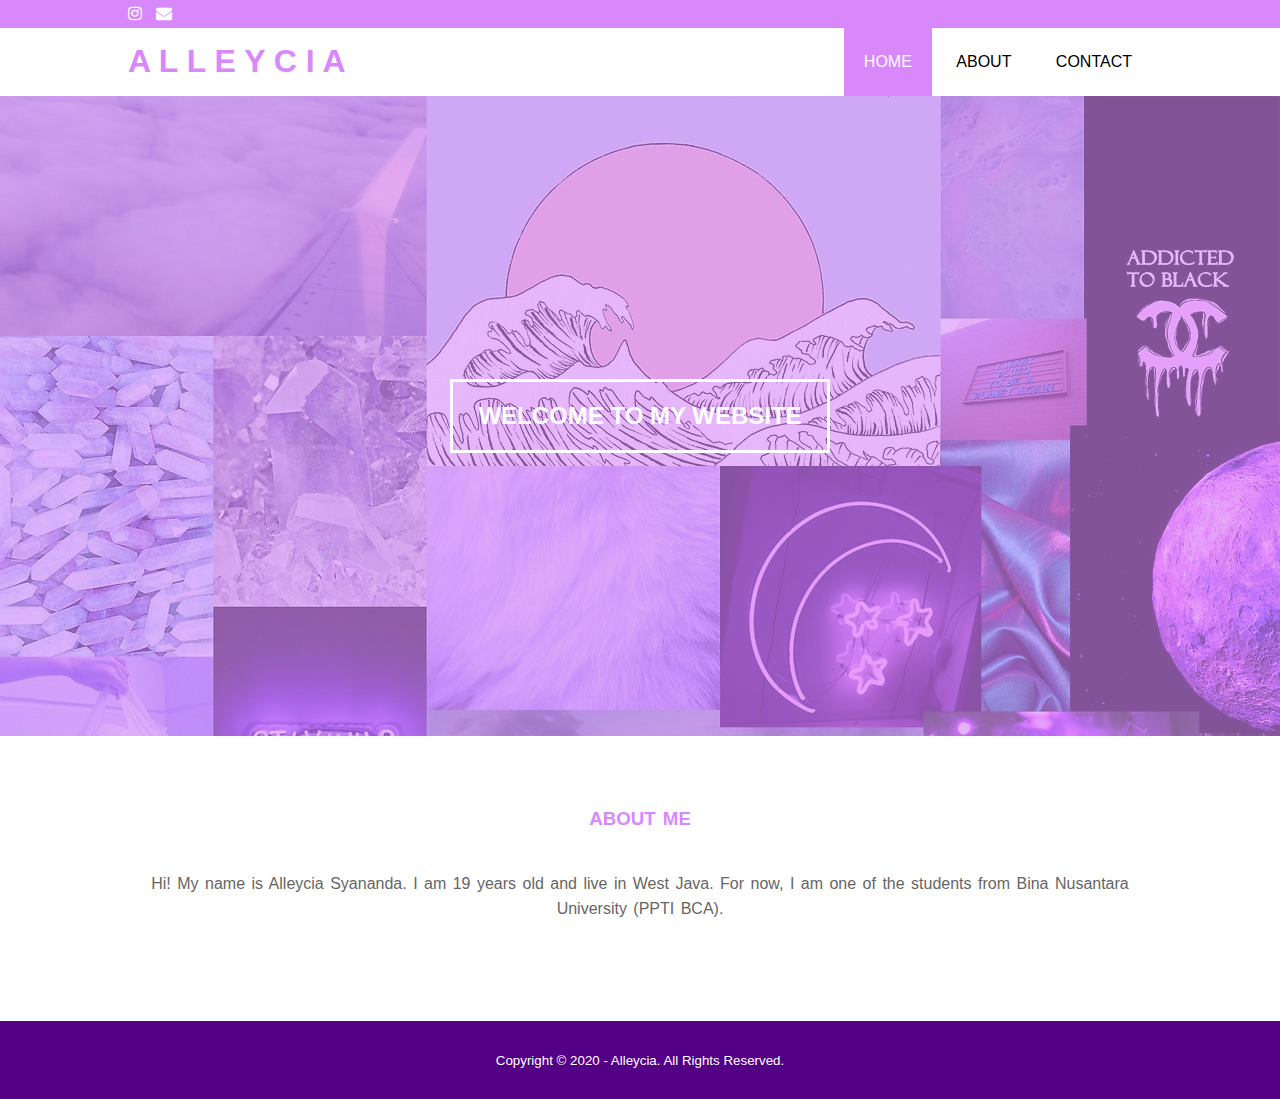
<file: index.html>
<!DOCTYPE html>
<html>
  <head>
    <meta charset="utf-8"
    <meta name="viewport" content="width=device-width, initial-scale=1">
    <title>Alleycia Syananda</title>  
    <link rel="stylesheet" type="text/css" href="css/style.css"
    <link rel="stylesheet" href="https://cdnjs.cloudflare.com/ajax/libs/font-awesome/4.7.0/css/font-awesome.min.css">
    <link rel="stylesheet" href="https://cdnjs.cloudflare.com/ajax/libs/font-awesome/4.7.0/css/font-awesome.min.css">
  </head>
  <body>
   
      <!-- header -->
      <div class="medsos">
        <div class="container">
          <ul>
            <li><a href="https://instagram.com/alley.cia_"><i class="fa fa-instagram" aria-hidden="true"></i></a></li>
            <li><a href="mailto:alleycias@yahoo.com"><i class="fa fa-envelope" aria-hidden="true"></i></a></li>
          </ul>
        </div>
      </div>
      <header>
        <div class="container">
        <h1><a href="index.html">A L L E Y C I A</a></h1>
          <ul>
            <li class="active"><a href="index.html">HOME</a></li>
            <li><a href="about.html">ABOUT</a></li>
            <li><a href="contact.html">CONTACT</a></li>
          </ul>
        </div>
      </header>

      <!-- banner -->
      <section class="banner">
        <h2> WELCOME TO MY WEBSITE</h2>
      </section>

      <!-- about -->
      <section class="about">
        <div class="container">
          <h3>ABOUT ME</h3>
          <p>Hi! My name is Alleycia Syananda. I am 19 years old and live in West Java. For now, I am one of the students from Bina Nusantara University (PPTI BCA).</p>
        </div>
      </section>

      <!-- footer -->
      <footer>
        <div class="container">
          <small>Copyright &copy; 2020 - Alleycia. All Rights Reserved.</small>
        </div>
      </footer>
  </body>

</html>
</file>
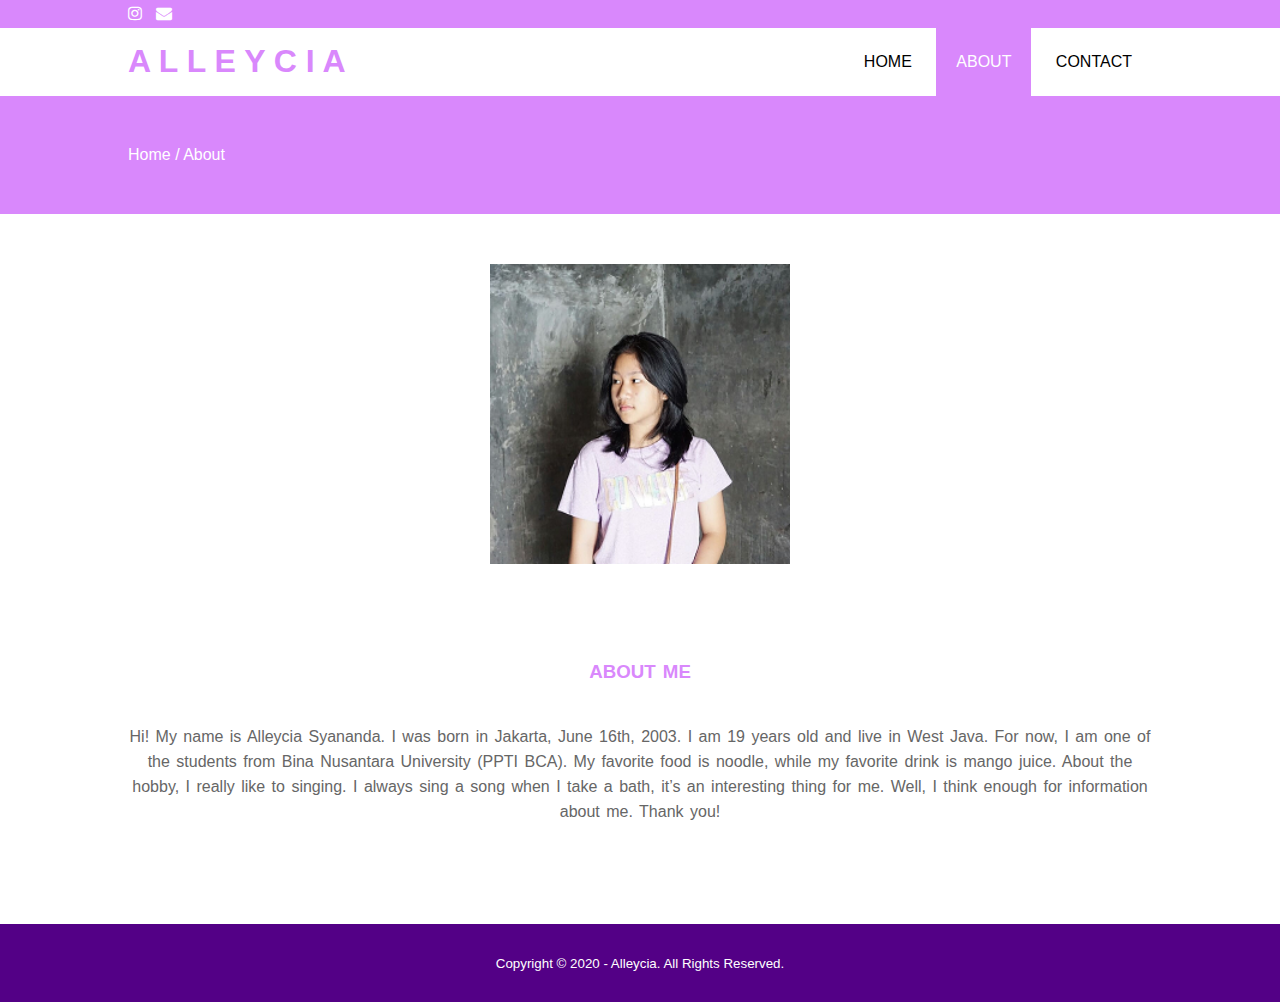
<file: about.html>
<!DOCTYPE html>
<html>
  <head>
    <meta charset="utf-8"
    <meta name="viewport" content="width=device-width, initial-scale=1">
    <title>Alleycia Syananda</title>  
    <link rel="stylesheet" type="text/css" href="css/style.css"
    <link rel="stylesheet" href="https://cdnjs.cloudflare.com/ajax/libs/font-awesome/4.7.0/css/font-awesome.min.css">
    <link rel="stylesheet" href="https://cdnjs.cloudflare.com/ajax/libs/font-awesome/4.7.0/css/font-awesome.min.css">
  </head>
  <body>
   
      <!-- header -->
      <div class="medsos">
        <div class="container">
          <ul>
            <li><a href="https://instagram.com/alley.cia_"><i class="fa fa-instagram" aria-hidden="true"></i></a></li>
            <li><a href="mailto:alleycias@yahoo.com"><i class="fa fa-envelope" aria-hidden="true"></i></a></li>
          </ul>
        </div>
      </div>
      <header>
        <div class="container">
        <h1><a href="index.html">A L L E Y C I A</a></h1>
          <ul>
            <li><a href="index.html">HOME</a></li>
            <li class="active"><a href="about.html">ABOUT</a></li>
            <li><a href="contact.html">CONTACT</a></li>
          </ul>
        </div>
      </header>

      <!-- label -->
      <section class="label"> 
          <div class="container">
              <p>Home / About</p>
          </div>
      </section>

      <!-- about -->
      <section class="about">
        <div class="container">
            <img src="img/profile.png" width="300" height="300" style="display: block; margin: auto;">
            <br><br><br>
          <h3>ABOUT ME</h3>
          <p>Hi! My name is Alleycia Syananda. I was born in Jakarta, June 16th, 2003. I am 19 years old and live in West Java. For now, I am one of the students from Bina Nusantara University (PPTI BCA). My favorite food is noodle, while my favorite drink is mango juice. About the hobby, I really like to singing. I always sing a song when I take a bath, it’s an interesting thing for me. Well, I think enough for information about me. Thank you!</p>
        </div>
      </section>

      <!-- footer -->
      <footer>
        <div class="container">
          <small>Copyright &copy; 2020 - Alleycia. All Rights Reserved.</small>
        </div>
      </footer>
  </body>

</html>
</file>
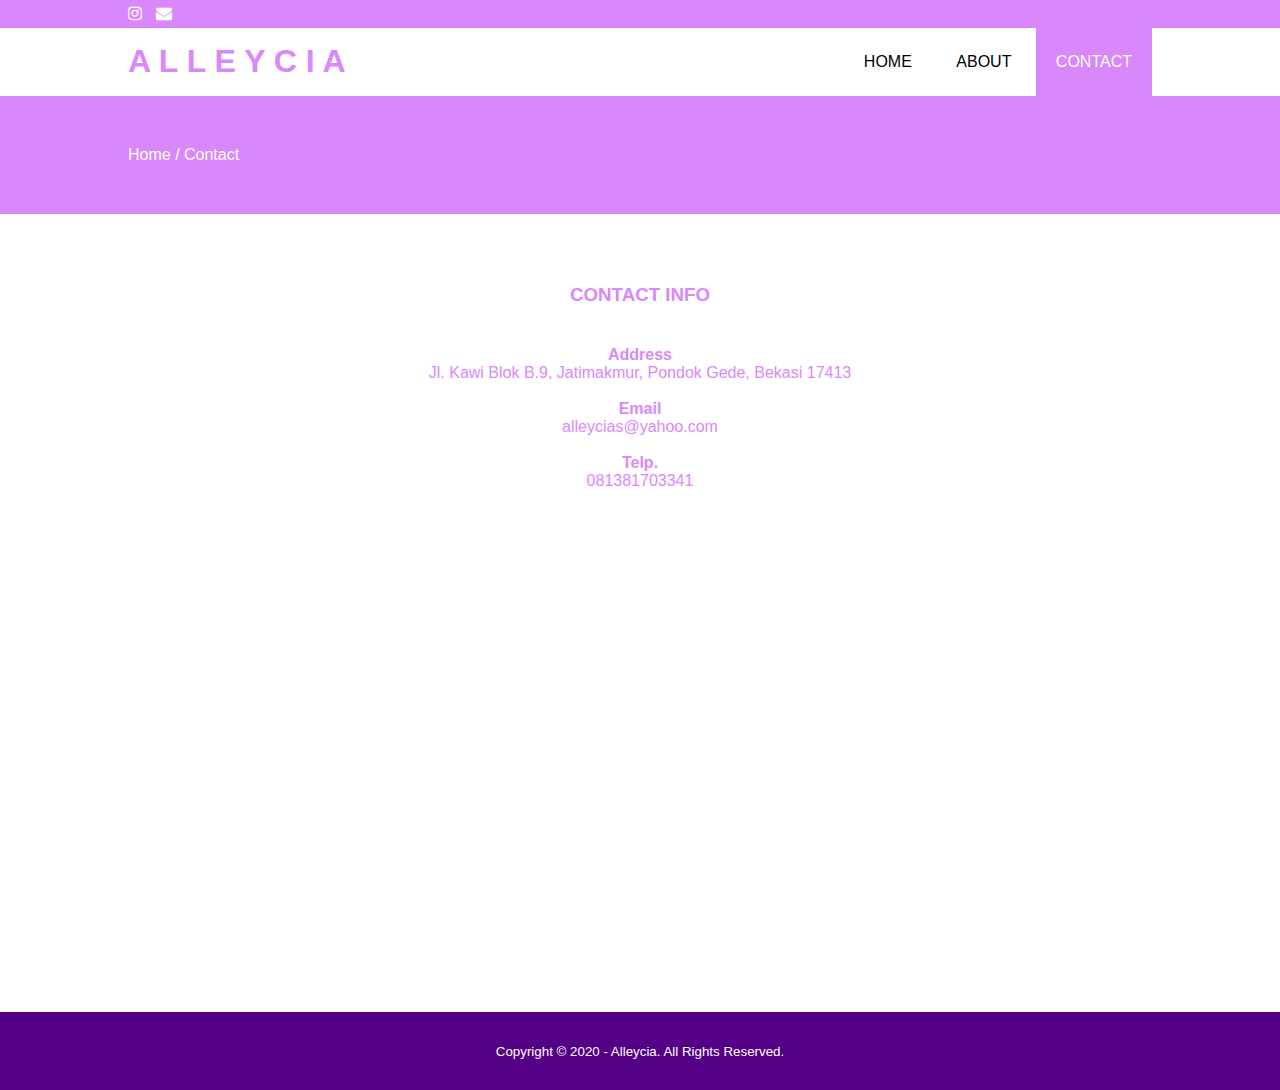
<file: contact.html>
<!DOCTYPE html>
<html>
  <head>
    <meta charset="utf-8"
    <meta name="viewport" content="width=device-width, initial-scale=1">
    <title>Alleycia Syananda</title>  
    <link rel="stylesheet" type="text/css" href="css/style.css"
    <link rel="stylesheet" href="https://cdnjs.cloudflare.com/ajax/libs/font-awesome/4.7.0/css/font-awesome.min.css">
    <link rel="stylesheet" href="https://cdnjs.cloudflare.com/ajax/libs/font-awesome/4.7.0/css/font-awesome.min.css">
  </head>
  <body>
   
      <!-- header -->
      <div class="medsos">
        <div class="container">
          <ul>
            <li><a href="https://instagram.com/alley.cia_"><i class="fa fa-instagram" aria-hidden="true"></i></a></li>
            <li><a href="mailto:alleycias@yahoo.com"><i class="fa fa-envelope" aria-hidden="true"></i></a></li>
          </ul>
        </div>
      </div>
      <header>
        <div class="container">
        <h1><a href="index.html">A L L E Y C I A</a></h1>
          <ul>
            <li><a href="index.html">HOME</a></li>
            <li><a href="about.html">ABOUT</a></li>
            <li class="active"><a href="contact.html">CONTACT</a></li>
          </ul>
        </div>
      </header>

      <!-- label -->
      <section class="label"> 
          <div class="container">
              <p>Home / Contact</p>
          </div>
      </section>

      <!-- service -->
      <section class="service">
           <div class="container">
                <h3>CONTACT INFO</h3>
                <div class="box">
                    <div class="col-4">
                        <h4>Address</h4>
                        <p>Jl. Kawi Blok B.9, Jatimakmur, Pondok Gede, Bekasi 17413</p> 
                      </div>
          <br>
                   <div class="col-4">
                        <h4>Email</h4>
                        <p>alleycias@yahoo.com</p>
          <br>
                     </div>
                     <div class="col-4">
                        <h4>Telp.</h4>
                        <p>081381703341</p>
                     </div>
           </div>
           <br>
           <iframe src="https://www.google.com/maps/embed?pb=!1m18!1m12!1m3!1d3965.87274057866!2d106.93085271431077!3d-6.280456263224111!2m3!1f0!2f0!3f0!3m2!1i1024!2i768!4f13.1!3m3!1m2!1s0x2e698d422b630a81%3A0xf4f6d62562733016!2sJl.%20Kawi%20Blok%20B%20No.9%2C%20RT.001%2FRW.014%2C%20Jatimakmur%2C%20Kec.%20Pondokgede%2C%20Kota%20Bks%2C%20Jawa%20Barat%2017413!5e0!3m2!1sid!2sid!4v1608685059648!5m2!1sid!2sid" width="100%" height="450" frameborder="0" style="border:0;" allowfullscreen="" aria-hidden="false" tabindex="0"></iframe>
      </div>
    </section>

      

      <!-- footer -->
      <footer>
        <div class="container">
          <small>Copyright &copy; 2020 - Alleycia. All Rights Reserved.</small>
        </div>
      </footer>
  </body>

</html>
</file>
